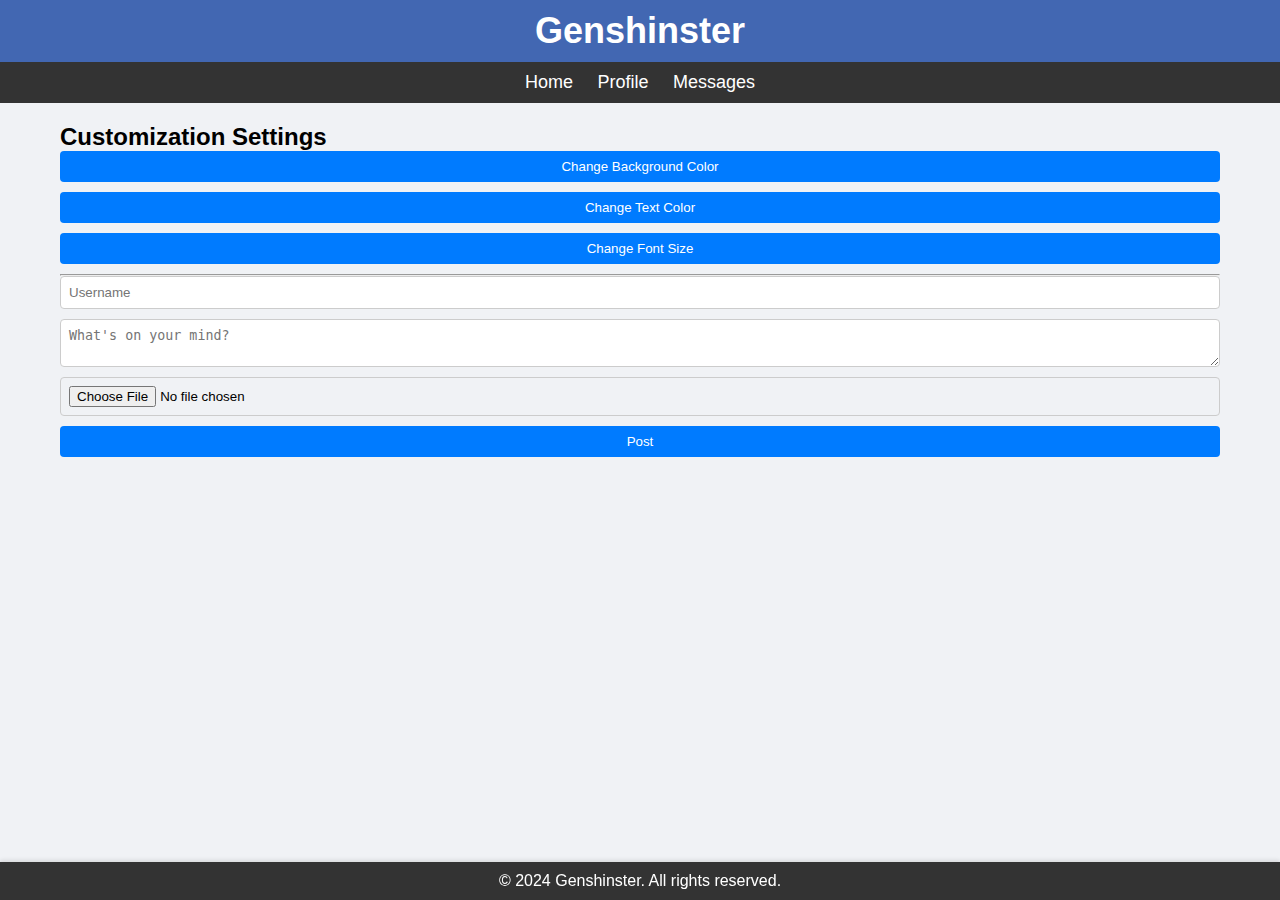
<file: index.html>
<!DOCTYPE html>
<html lang="en">
<head>
    <meta charset="UTF-8">
    <meta name="viewport" content="width=device-width, initial-scale=1.0">
    <title>Genshinster - Your Social Media Platform</title>
    <link rel="stylesheet" href="style.css">
    <style>
        /* Custom CSS styles */
        body {
            font-family: Arial, sans-serif;
            margin: 0;
            padding: 0;
        }

        header {
            background-color: #4267b2;
            color: #fff;
            padding: 10px 0;
            text-align: center;
        }

        h1 {
            margin: 0;
            font-size: 36px;
        }

        nav {
            background-color: #333;
            padding: 10px;
            text-align: center;
        }

        nav a {
            color: #fff;
            text-decoration: none;
            margin: 0 10px;
            font-size: 18px;
        }

        nav a:hover {
            text-decoration: underline;
        }

        .container {
            max-width: 1200px;
            margin: 20px auto;
            padding: 0 20px;
        }

        form {
            margin-bottom: 20px;
        }

        label {
            display: block;
            margin-bottom: 5px;
        }

        input[type="color"] {
            margin-bottom: 10px;
        }

        footer {
            background-color: #333;
            color: #fff;
            padding: 10px 0;
            text-align: center;
            position: fixed;
            bottom: 0;
            width: 100%;
        }
    </style>
</head>
<body>
    <header>
        <h1>Genshinster</h1>
    </header>
    <nav>
        <a href="#">Home</a>
        <a href="profile.html">Profile</a>
        <a href="messages.html">Messages</a>
    </nav>
    <div class="container">
        <h2>Customization Settings</h2>
        <button id="background-color-btn">Change Background Color</button>
        <button id="text-color-btn">Change Text Color</button>
        <button id="font-size-btn">Change Font Size</button>
        <hr>
        <!-- Post Form -->
        <form id="post-form">
            <input type="text" id="username" placeholder="Username">
            <textarea id="post-text" placeholder="What's on your mind?"></textarea>
            <input type="file" id="post-image">
            <button type="submit">Post</button>
        </form>
        <!-- Post Feed -->
        <div id="post-feed">
            <!-- Posts will be dynamically added here -->
        </div>
    </div>
    <footer>
        &copy; 2024 Genshinster. All rights reserved.
    </footer>
    <script src="script.js"></script>
    <script>
        // Background color button functionality
        document.getElementById("background-color-btn").addEventListener("click", function() {
            const newColor = prompt("Enter new background color:");
            if (newColor) {
                document.body.style.backgroundColor = newColor;
            }
        });

        // Text color button functionality
        document.getElementById("text-color-btn").addEventListener("click", function() {
            const newColor = prompt("Enter new text color:");
            if (newColor) {
                document.body.style.color = newColor;
            }
        });

        // Font size button functionality
        document.getElementById("font-size-btn").addEventListener("click", function() {
            const newSize = prompt("Enter new font size (in pixels):");
            if (newSize) {
                document.body.style.fontSize = newSize + "px";
            }
        });
        
    </script>
</body>
</html>
</file>
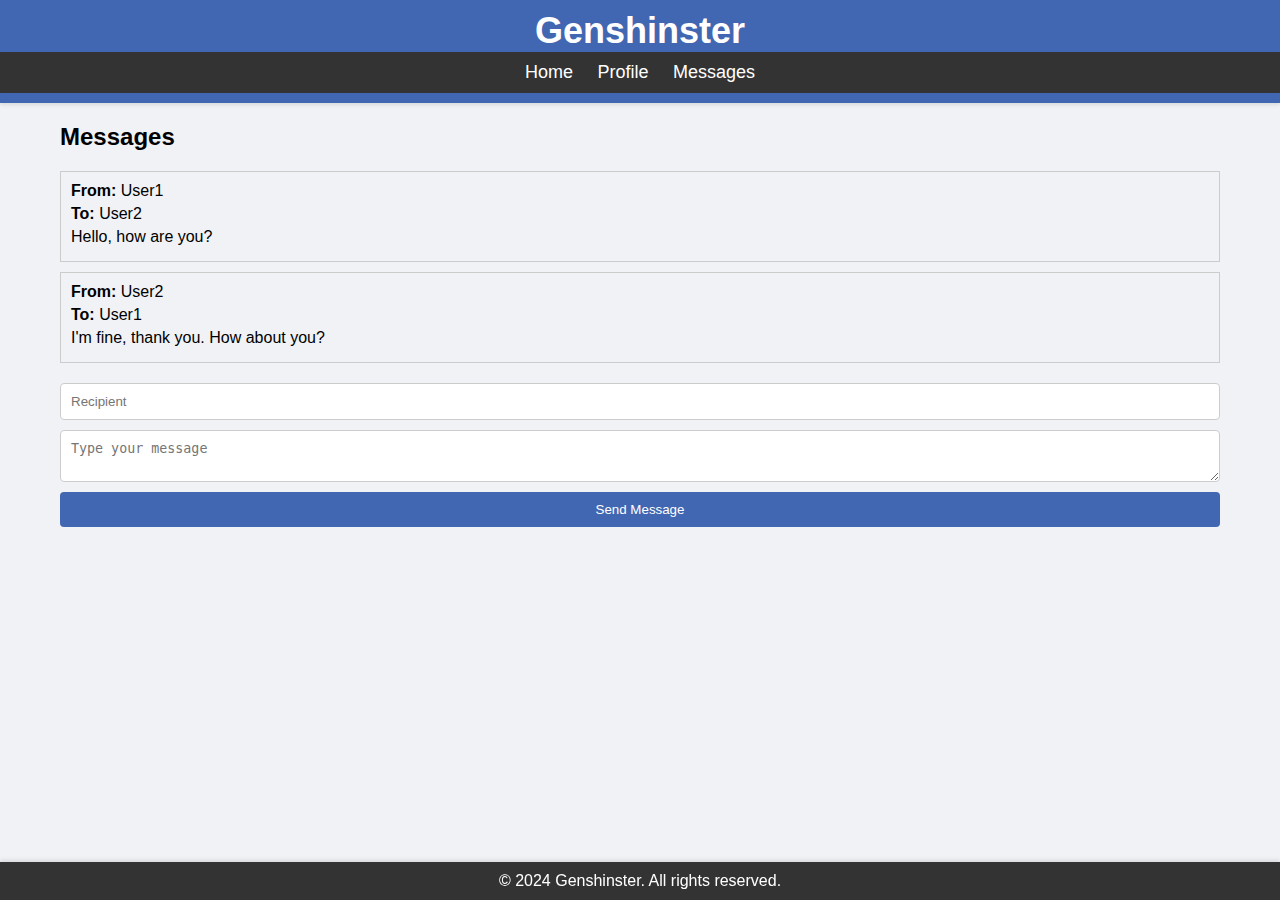
<file: messages.html>
<!DOCTYPE html>
<html lang="en">
<head>
    <meta charset="UTF-8">
    <meta name="viewport" content="width=device-width, initial-scale=1.0">
    <title>Genshinster - Messages</title>
    <link rel="stylesheet" href="messges.css">
</head>
<style>
    /* Styles for the Messages page */

.container {
    max-width: 800px;
    margin: 20px auto;
    padding: 0 20px;
}

h2 {
    font-size: 24px;
}

#message-list {
    margin-top: 20px;
}

.message {
    border: 1px solid #ccc;
    padding: 10px;
    margin-bottom: 10px;
}

.message div {
    margin-bottom: 5px;
}

#new-message-form {
    margin-top: 20px;
}

#new-message-form input[type="text"],
#new-message-form textarea {
    width: 100%;
    padding: 10px;
    margin-bottom: 10px;
}

#new-message-form button {
    padding: 10px 20px;
    background-color: #4267b2;
    color: #fff;
    border: none;
    cursor: pointer;
}

#new-message-form button:hover {
    background-color: #405d9b;
}
body {
            font-family: Arial, sans-serif;
            margin: 0;
            padding: 0;
        }

        header {
            background-color: #4267b2;
            color: #fff;
            padding: 10px 0;
            text-align: center;
        }

        h1 {
            margin: 0;
            font-size: 36px;
        }

        nav {
            background-color: #333;
            padding: 10px;
            text-align: center;
        }

        nav a {
            color: #fff;
            text-decoration: none;
            margin: 0 10px;
            font-size: 18px;
        }

        nav a:hover {
            text-decoration: underline;
        }

        .container {
            max-width: 1200px;
            margin: 20px auto;
            padding: 0 20px;
        }

        form {
            margin-bottom: 20px;
        }

        label {
            display: block;
            margin-bottom: 5px;
        }

        input[type="color"] {
            margin-bottom: 10px;
        }

        footer {
            background-color: #333;
            color: #fff;
            padding: 10px 0;
            text-align: center;
            position: fixed;
            bottom: 0;
            width: 100%;
        }
</style>
<body>
    <header>
        <h1>Genshinster</h1>
        <nav>
            <a href="index.html">Home</a>
            <a href="profile.html">Profile</a>
            <a href="messages.html">Messages</a>
        </nav>
    </header>
    <div class="container">
        <h2>Messages</h2>
        <!-- Message List -->
        <div id="message-list">
            <!-- Messages will be dynamically added here -->
        </div>
        <!-- New Message Form -->
        <form id="new-message-form">
            <input type="text" id="recipient" placeholder="Recipient">
            <textarea id="message-text" placeholder="Type your message"></textarea>
            <button type="submit">Send Message</button>
        </form>
    </div>
    <footer>
        &copy; 2024 Genshinster. All rights reserved.
    </footer>
    <script src="messages.js"></script>
</body>
</html>
</file>
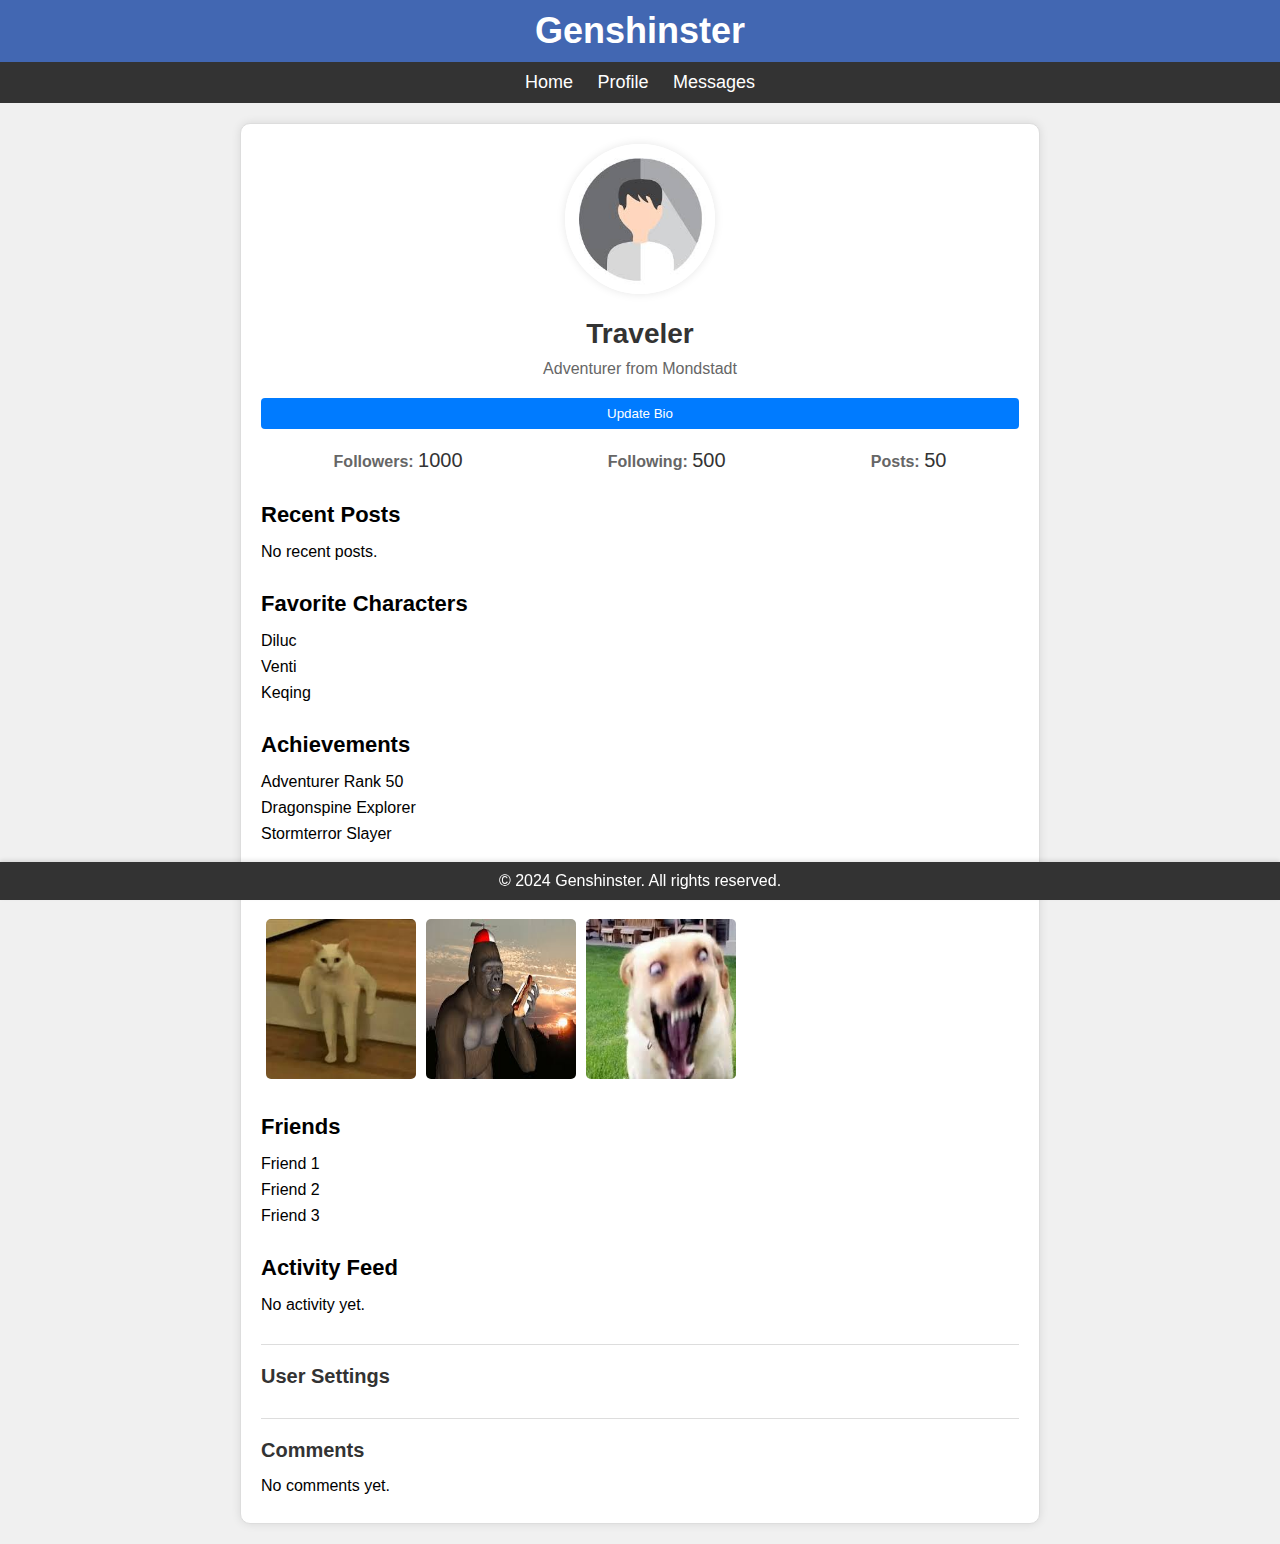
<file: profile.html>
<!DOCTYPE html>
<html lang="en">
<head>
    <meta charset="UTF-8">
    <meta name="viewport" content="width=device-width, initial-scale=1.0">
    <title>Genshinster - Profile</title>
    <link rel="stylesheet" href="profile.css">
</head>
<style>
            /* Custom CSS styles */
            body {
            font-family: Arial, sans-serif;
            margin: 0;
            padding: 0;
        }

        header {
            background-color: #4267b2;
            color: #fff;
            padding: 10px 0;
            text-align: center;
        }

        h1 {
            margin: 0;
            font-size: 36px;
        }

        nav {
            background-color: #333;
            padding: 10px;
            text-align: center;
        }

        nav a {
            color: #fff;
            text-decoration: none;
            margin: 0 10px;
            font-size: 18px;
        }

        nav a:hover {
            text-decoration: underline;
        }

        .container {
            max-width: 1200px;
            margin: 20px auto;
            padding: 0 20px;
        }

        form {
            margin-bottom: 20px;
        }

        label {
            display: block;
            margin-bottom: 5px;
        }

        input[type="color"] {
            margin-bottom: 10px;
        }

        footer {
            background-color: #333;
            color: #fff;
            padding: 10px 0;
            text-align: center;
            position: fixed;
            bottom: 0;
            width: 100%;
        }
</style>
<body>
    <header>
        <h1>Genshinster</h1>
    </header>
    <nav>
        <a href="index.html">Home</a>
        <a href="#">Profile</a>
        <a href="messages.html">Messages</a>
    </nav>
    <div class="profile-container">
        <div class="profile-header">
            <img src="profilepic.jpeg" alt="Profile Picture" class="profile-picture">
            <h1 class="username">Traveler</h1>
            <p class="bio" id="bio">Adventurer from Mondstadt</p>
            <button onclick="updateBio()">Update Bio</button>
        </div>
        <div class="profile-stats">
            <div class="stat">
                <span class="stat-label">Followers:</span>
                <span class="stat-value">1000</span>
            </div>
            <div class="stat">
                <span class="stat-label">Following:</span>
                <span class="stat-value">500</span>
            </div>
            <div class="stat">
                <span class="stat-label">Posts:</span>
                <span class="stat-value">50</span>
            </div>
        </div>
        <div class="recent-posts">
            <h2>Recent Posts</h2>
            <ul id="post-list">
                <li>No recent posts.</li>
            </ul>
        </div>
        <div class="favorite-characters">
            <h2>Favorite Characters</h2>
            <ul>
                <li>Diluc</li>
                <li>Venti</li>
                <li>Keqing</li>
            </ul>
        </div>
        <div class="achievements">
            <h2>Achievements</h2>
            <ul>
                <li>Adventurer Rank 50</li>
                <li>Dragonspine Explorer</li>
                <li>Stormterror Slayer</li>
            </ul>
        </div>
        <div class="gallery">
            <h2>Gallery</h2>
            <div class="image-container">
                <img src="image1.jpeg" alt="Image 1">
                <img src="image2.jpeg" alt="Image 2">
                <img src="image3.jpeg" alt="Image 3">
            </div>
        </div>
        <div class="friends">
            <h2>Friends</h2>
            <ul>
                <li>Friend 1</li>
                <li>Friend 2</li>
                <li>Friend 3</li>
            </ul>
        </div>
        <div class="activity-feed">
            <h2>Activity Feed</h2>
            <ul id="activity-list">
                <li>No activity yet.</li>
            </ul>
        </div>
        <div class="user-settings">
            <h2>User Settings</h2>
            <!-- Add user settings here -->
        </div>
        <div class="comments">
            <h2>Comments</h2>
            <ul id="comments-list">
                <li>No comments yet.</li>
            </ul>
        </div>
    </div>
    <footer>
        &copy; 2024 Genshinster. All rights reserved.
    </footer>
    <script>
        function updateBio() {
            var newBio = prompt("Enter your new bio:");
            if (newBio !== null) {
                document.getElementById("bio").textContent = newBio;
            }
        }
    </script>
</body>
</html>
</file>
<file: messges.css>
/* Styles for the Messages page */

.container {
    max-width: 800px;
    margin: 20px auto;
    padding: 0 20px;
}

h2 {
    font-size: 24px;
}

#message-list {
    margin-top: 20px;
}

.message {
    border: 1px solid #ccc;
    padding: 10px;
    margin-bottom: 10px;
}

.message div {
    margin-bottom: 5px;
}

#new-message-form {
    margin-top: 20px;
}

#new-message-form input[type="text"],
#new-message-form textarea {
    width: 100%;
    padding: 10px;
    margin-bottom: 10px;
}

#new-message-form button {
    padding: 10px 20px;
    background-color: #4267b2;
    color: #fff;
    border: none;
    cursor: pointer;
}

#new-message-form button:hover {
    background-color: #405d9b;
}

/* Reset default margin and padding */
* {
    margin: 0;
    padding: 0;
    box-sizing: border-box;
}

/* Body styles */
body {
    font-family: Arial, sans-serif;
    background-color: #f0f2f5;
}

/* Header styles */
header {
    background-color: #ffffff;
    padding: 20px 0;
    box-shadow: 0 2px 4px rgba(0, 0, 0, 0.1);
    text-align: center;
}

.container {
    max-width: 800px;
    margin: 0 auto;
}

input[type="text"], textarea, input[type="file"], button {
    display: block;
    width: 100%;
    padding: 8px;
    margin-bottom: 10px;
    border: 1px solid #ccc;
    border-radius: 4px;
}

input[type="file"] {
    margin-top: 5px;
}

button {
    background-color: #007bff;
    color: #ffffff;
    border: none;
    border-radius: 4px;
    cursor: pointer;
    transition: background-color 0.3s;
}

button:hover {
    background-color: #0056b3;
}

/* Main styles */
main {
    margin-top: 20px;
}

/* Post feed styles */
#post-feed {
    /* Add styles as needed */
}

.post {
    /* Add styles for individual posts */
}

.post img {
    max-width: 100%;
    border-radius: 4px;
    margin-bottom: 10px;
}

.post-content {
    margin-bottom: 10px;
}

.post-actions {
    display: flex;
    align-items: center;
}

.post-actions button {
    margin-right: 10px;
}

/* Footer styles */
footer {
    text-align: center;
    padding: 20px 0;
    background-color: #ffffff;
    box-shadow: 0 -2px 4px rgba(0, 0, 0, 0.1);
}
</file>
<file: profile.css>
.profile-container {
    max-width: 600px;
    margin: 0 auto;
    padding: 20px;
}

.profile-header {
    text-align: center;
}

.profile-picture {
    width: 150px;
    height: 150px;
    border-radius: 50%;
    margin-bottom: 10px;
}

.username {
    font-size: 24px;
    margin-bottom: 5px;
}

.bio {
    font-size: 16px;
    color: #666;
}

.profile-stats {
    display: flex;
    justify-content: space-around;
    margin-top: 20px;
}

/* Reset default margin and padding */
* {
    margin: 0;
    padding: 0;
    box-sizing: border-box;
}

/* Body styles */
body {
    font-family: Arial, sans-serif;
    background-color: #f0f2f5;
}

/* Header styles */
/* header {
    background-color: #ffffff;
    padding: 20px 0;
    box-shadow: 0 2px 4px rgba(0, 0, 0, 0.1);
    text-align: center;
} */

.container {
    max-width: 800px;
    margin: 0 auto;
}

input[type="text"], textarea, input[type="file"], button {
    display: block;
    width: 100%;
    padding: 8px;
    margin-bottom: 10px;
    border: 1px solid #ccc;
    border-radius: 4px;
}

input[type="file"] {
    margin-top: 5px;
}

button {
    background-color: #007bff;
    color: #ffffff;
    border: none;
    border-radius: 4px;
    cursor: pointer;
    transition: background-color 0.3s;
}

button:hover {
    background-color: #0056b3;
}

/* Main styles */
main {
    margin-top: 20px;
}

/* Post feed styles */
#post-feed {
    /* Add styles as needed */
}

.post {
    /* Add styles for individual posts */
}

.post img {
    max-width: 100%;
    border-radius: 4px;
    margin-bottom: 10px;
}

.post-content {
    margin-bottom: 10px;
}

.post-actions {
    display: flex;
    align-items: center;
}

/* Your existing CSS styles here */

.gallery {
    margin-top: 20px;
}

.image-container {
    display: flex;
    flex-wrap: wrap;
}

.image-container img {
    width: 150px;
    margin: 5px;
    border-radius: 5px;
}

.friends ul {
    list-style-type: none;
    padding: 0;
}

/* Your existing CSS styles here */

.user-settings {
    margin-top: 20px;
}

.comments ul {
    list-style-type: none;
    padding: 0;
}

.profile-container {
    max-width: 800px;
    margin: 0 auto;
    padding: 20px;
    background-color: #f9f9f9;
    border: 1px solid #ccc;
    border-radius: 8px;
}

/* .profile-header {
    text-align: center;
    margin-bottom: 20px;
} */

.profile-picture {
    width: 150px;
    height: 150px;
    border-radius: 50%;
    margin-bottom: 10px;
}

.username {
    font-size: 24px;
    margin-bottom: 5px;
}

.bio {
    font-size: 16px;
    color: #666;
}

.profile-stats {
    display: flex;
    justify-content: space-around;
    margin-bottom: 20px;
}

.stat {
    text-align: center;
}

.stat-label {
    font-weight: bold;
}

.stat-value {
    font-size: 20px;
}

.recent-posts,
.favorite-characters,
.achievements,
.gallery,
.friends,
.activity-feed,
.user-settings,
.comments {
    margin-top: 30px;
}

.recent-posts h2,
.favorite-characters h2,
.achievements h2,
.gallery h2,
.friends h2,
.activity-feed h2,
.user-settings h2,
.comments h2 {
    font-size: 22px;
    margin-bottom: 15px;
}

.image-container {
    display: flex;
    flex-wrap: wrap;
}

.image-container img {
    width: 150px;
    margin: 5px;
    border-radius: 5px;
}

.friends ul,
.comments ul {
    list-style-type: none;
    padding: 0;
}


.post-actions button {
    margin-right: 10px;
}

/* Footer styles */
footer {
    text-align: center;
    padding: 20px 0;
    background-color: #ffffff;
    box-shadow: 0 -2px 4px rgba(0, 0, 0, 0.1);
}


.stat {
    text-align: center;
}

.stat-label {
    font-weight: bold;
}

.stat-value {
    font-size: 20px;
}

body {
    font-family: Arial, sans-serif;
    background-color: #f0f0f0;
    margin: 0;
    padding: 0;
}

.profile-container {
    max-width: 800px;
    margin: 20px auto;
    padding: 20px;
    background-color: #fff;
    border: 1px solid #ddd;
    border-radius: 10px;
    box-shadow: 0 0 10px rgba(0, 0, 0, 0.1);
}

.profile-header {
    text-align: center;
    margin-bottom: 20px;
}

.profile-picture {
    width: 150px;
    height: 150px;
    border-radius: 50%;
    margin-bottom: 20px;
    border: 4px solid #fff;
    box-shadow: 0 0 10px rgba(0, 0, 0, 0.1);
}

.username {
    font-size: 28px;
    margin-bottom: 10px;
    color: #333;
}

.bio {
    font-size: 16px;
    color: #666;
    margin-bottom: 20px;
}

.profile-stats {
    display: flex;
    justify-content: space-around;
    margin-bottom: 20px;
}

.stat {
    text-align: center;
}

.stat-label {
    font-weight: bold;
    color: #666;
}

.stat-value {
    font-size: 20px;
    color: #333;
}

.section {
    margin-bottom: 30px;
}

.section h2 {
    font-size: 24px;
    margin-bottom: 15px;
    color: #333;
}

ul {
    list-style-type: none;
    padding: 0;
}

ul li {
    margin-bottom: 8px;
}

.user-settings,
.comments {
    border-top: 1px solid #ddd;
    padding-top: 20px;
}

.user-settings h2,
.comments h2 {
    margin-top: 0;
    font-size: 20px;
    color: #333;
}

.user-settings p {
    color: #666;
    margin-bottom: 10px;
}

.button {
    background-color: #4CAF50;
    border: none;
    color: white;
    padding: 10px 20px;
    text-align: center;
    text-decoration: none;
    display: inline-block;
    font-size: 16px;
    border-radius: 5px;
    cursor: pointer;
}

.button:hover {
    background-color: #45a049;
}
</file>
<file: style.css>
/* Reset default margin and padding */
* {
    margin: 0;
    padding: 0;
    box-sizing: border-box;
}

/* Body styles */
body {
    font-family: Arial, sans-serif;
    background-color: #f0f2f5;
}

/* Header styles */
header {
    background-color: #ffffff;
    padding: 20px 0;
    box-shadow: 0 2px 4px rgba(0, 0, 0, 0.1);
    text-align: center;
}

.container {
    max-width: 800px;
    margin: 0 auto;
}

input[type="text"], textarea, input[type="file"], button {
    display: block;
    width: 100%;
    padding: 8px;
    margin-bottom: 10px;
    border: 1px solid #ccc;
    border-radius: 4px;
}

input[type="file"] {
    margin-top: 5px;
}

button {
    background-color: #007bff;
    color: #ffffff;
    border: none;
    border-radius: 4px;
    cursor: pointer;
    transition: background-color 0.3s;
}

button:hover {
    background-color: #0056b3;
}

/* Main styles */
main {
    margin-top: 20px;
}

/* Post feed styles */
#post-feed {
    /* Add styles as needed */
}

.post {
    /* Add styles for individual posts */
}

.post img {
    max-width: 100%;
    border-radius: 4px;
    margin-bottom: 10px;
}

.post-content {
    margin-bottom: 10px;
}

.post-actions {
    display: flex;
    align-items: center;
}

.post-actions button {
    margin-right: 10px;
}

/* Footer styles */
footer {
    text-align: center;
    padding: 20px 0;
    background-color: #ffffff;
    box-shadow: 0 -2px 4px rgba(0, 0, 0, 0.1);
}
</file>
